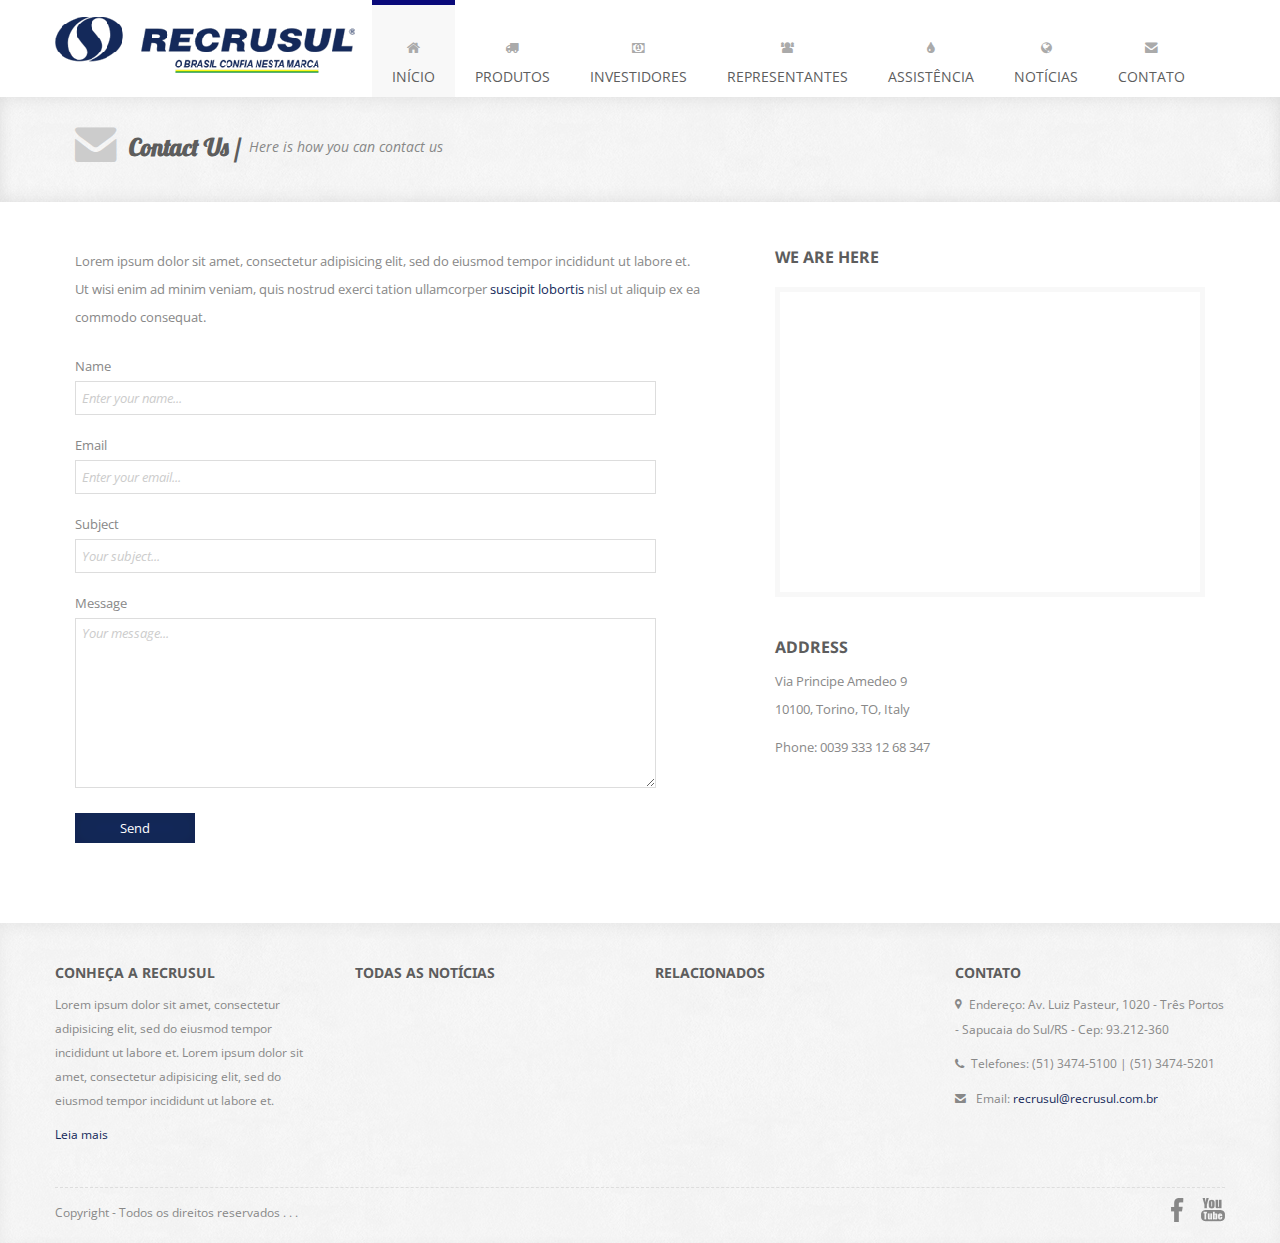
<file: contact.html>
<!DOCTYPE html>
<html lang="pt-br">
    <head>
        <meta charset="utf-8">
        <title>Recrusul | implementos rodoviários, refrigeração industrial, semirreboques frigoríficos, silos basculantes, cãmaras frigoríficas, fórmula truck</title>
        <meta name="viewport" content="width=device-width, initial-scale=1.0">
        <meta name="description" content="">
        <meta name="author" content="">

        <!-- CSS -->
        <link rel="stylesheet" href="http://fonts.googleapis.com/css?family=Open+Sans:400italic,400">
        <link rel="stylesheet" href="http://fonts.googleapis.com/css?family=Droid+Sans">
        <link rel="stylesheet" href="http://fonts.googleapis.com/css?family=Lobster">
        <link rel="stylesheet" href="assets/bootstrap/css/bootstrap.min.css">
        <link rel="stylesheet" href="assets/prettyPhoto/css/prettyPhoto.css">
        <link rel="stylesheet" href="assets/css/flexslider.css">
        <link rel="stylesheet" href="assets/css/font-awesome.css">
        <link rel="stylesheet" href="assets/css/style.css">

        <!-- HTML5 shim, for IE6-8 support of HTML5 elements -->
        <!--[if lt IE 9]>
            <script src="http://html5shim.googlecode.com/svn/trunk/html5.js"></script>
        <![endif]-->

        <!-- Favicon and touch icons -->
        <link rel="shortcut icon" href="assets/ico/ico.ico">
        <link rel="apple-touch-icon-precomposed" sizes="144x144" href="assets/ico/apple-touch-icon-144-precomposed.png">
        <link rel="apple-touch-icon-precomposed" sizes="114x114" href="assets/ico/apple-touch-icon-114-precomposed.png">
        <link rel="apple-touch-icon-precomposed" sizes="72x72" href="assets/ico/apple-touch-icon-72-precomposed.png">
        <link rel="apple-touch-icon-precomposed" href="assets/ico/apple-touch-icon-57-precomposed.png">

    </head>

    <body>

        <!-- Header -->
        <div class="container">
            <div class="header row">
                <div class="span12">
                    <div class="navbar">
                        <div class="navbar-inner">
                            <a class="btn btn-navbar" data-toggle="collapse" data-target=".nav-collapse">
                                <span class="icon-bar"></span>
                                <span class="icon-bar"></span>
                                <span class="icon-bar"></span>
                            </a>
                            <h1>
                                <a class="brand" href="index.html">Andia - a super cool design agency...</a>
                            </h1>
                            <div class="nav-collapse collapse">
                                <ul class="nav pull-right">
                                    <li class="current-page">
                                        <a href="index.html"><i class="icon-home"></i><br />Início</a>
                                    </li>
                                    <li>
                                        <a href="portfolio.html"><i class="icon-truck"></i><br />Produtos</a>
                                    </li>
                                    <li>
                                        <a href="#"><i class="icon-money"></i><br />Investidores</a>
                                    </li>
                                    <li>
                                        <a href="services.html"><i class="icon-group"></i><br />Representantes</a>
                                    </li>
                                    <li>
                                        <a href="about.html"><i class="icon-tint"></i><br />Assistência</a>
                                    </li>
                                    <li>
                                        <a href="contact.html"><i class="icon-globe"></i><br />Notícias</a>
                                    </li>
                                    <li>
                                        <a href="contact.html"><i class="icon-envelope-alt"></i><br />Contato</a>
                                    </li>
                                </ul>
                            </div>
                        </div>
                    </div>
                </div>
            </div>
        </div>

        <!-- Page Title -->
        <div class="page-title">
            <div class="container">
                <div class="row">
                    <div class="span12">
                        <i class="icon-envelope-alt page-title-icon"></i>
                        <h2>Contact Us /</h2>
                        <p>Here is how you can contact us</p>
                    </div>
                </div>
            </div>
        </div>

        <!-- Contact Us -->
        <div class="contact-us container">
            <div class="row">
                <div class="contact-form span7">
                    <p>Lorem ipsum dolor sit amet, consectetur adipisicing elit, sed do eiusmod tempor incididunt ut labore et. Ut wisi enim ad minim veniam, quis nostrud exerci tation ullamcorper <a href="">suscipit lobortis</a> nisl ut aliquip ex ea commodo consequat.</p>
                    <form method="post" action="assets/sendmail.php">
                        <label for="name" class="nameLabel">Name</label>
                          <input id="name" type="text" name="name" placeholder="Enter your name...">
                        <label for="email" class="emailLabel">Email</label>
                          <input id="email" type="text" name="email" placeholder="Enter your email...">
                        <label for="subject">Subject</label>
                          <input id="subject" type="text" name="subject" placeholder="Your subject...">
                        <label for="message" class="messageLabel">Message</label>
                          <textarea id="message" name="message" placeholder="Your message..."></textarea>
                        <button type="submit">Send</button>
                    </form>
                </div>
                <div class="contact-address span5">
                    <h4>We Are Here</h4>
                    <div class="map"></div>
                    <h4>Address</h4>
                    <p>Via Principe Amedeo 9 <br> 10100, Torino, TO, Italy</p>
                    <p>Phone: 0039 333 12 68 347</p>
                </div>
            </div>
        </div>

        <!-- Footer -->
        <footer>
            <div class="container">
                <div class="row">
                    <div class="widget span3">
                        <h4>Conheça a Recrusul</h4>
                        <p>Lorem ipsum dolor sit amet, consectetur adipisicing elit, sed do eiusmod tempor incididunt ut labore et. Lorem ipsum dolor sit amet, consectetur adipisicing elit, sed do eiusmod tempor incididunt ut labore et.</p>
                        <p><a href="#">Leia mais</a></p>
                    </div>
                    <div class="widget span3">
                        <h4>Todas as Notícias</h4>
                        <div class="show-tweets"></div>
                    </div>
                    <div class="widget span3">
                        <h4>Relacionados</h4>
                        <ul class="flickr-feed"></ul>
                    </div>
                    <div class="widget span3">
                        <h4>Contato</h4>
                        <p><i class="icon-map-marker"></i>Endereço: Av. Luiz Pasteur, 1020 - Três Portos - Sapucaia do Sul/RS - Cep: 93.212-360</p>
                        <p><i class="icon-phone"></i>Telefones: (51) 3474-5100 | (51) 3474-5201</p>
                        <!-- <p><i class="icon-user"></i> Skype: Andia_Agency</p> -->
                        <p><i class="icon-envelope-alt"></i> Email: <a href="">recrusul@recrusul.com.br</a></p>
                    </div>
                </div>
                <div class="footer-border"></div>
                <div class="row">
                    <div class="copyright span4">
                        <p>Copyright - Todos os direitos reservados . . .</p>
                    </div>
                    <div class="social span8">
                        <a class="facebook" href="https://www.facebook.com/pages/Recrusul-SA/267203586677967"></a>
<!--                         <a class="dribbble" href=""></a>
                        <a class="twitter" href=""></a> -->
                        <a class="youtube" href="http://www.youtube.com/user/Recrusul1/videos?view=0&sort=dd&live_view=500&flow=list"></a>
                    </div>
                </div>
            </div>
        </footer>

        <!-- Javascript -->
        <script src="assets/js/jquery-1.8.2.min.js"></script>
        <script src="assets/bootstrap/js/bootstrap.min.js"></script>
        <script src="assets/js/jquery.flexslider.js"></script>
        <script src="assets/js/jquery.tweet.js"></script>
        <script src="assets/js/jflickrfeed.js"></script>
        <script src="http://maps.google.com/maps/api/js?sensor=true"></script>
        <script src="assets/js/jquery.ui.map.min.js"></script>
        <script src="assets/js/jquery.quicksand.js"></script>
        <script src="assets/prettyPhoto/js/jquery.prettyPhoto.js"></script>
        <script src="assets/js/scripts.js"></script>

    </body>

</html>
</file>
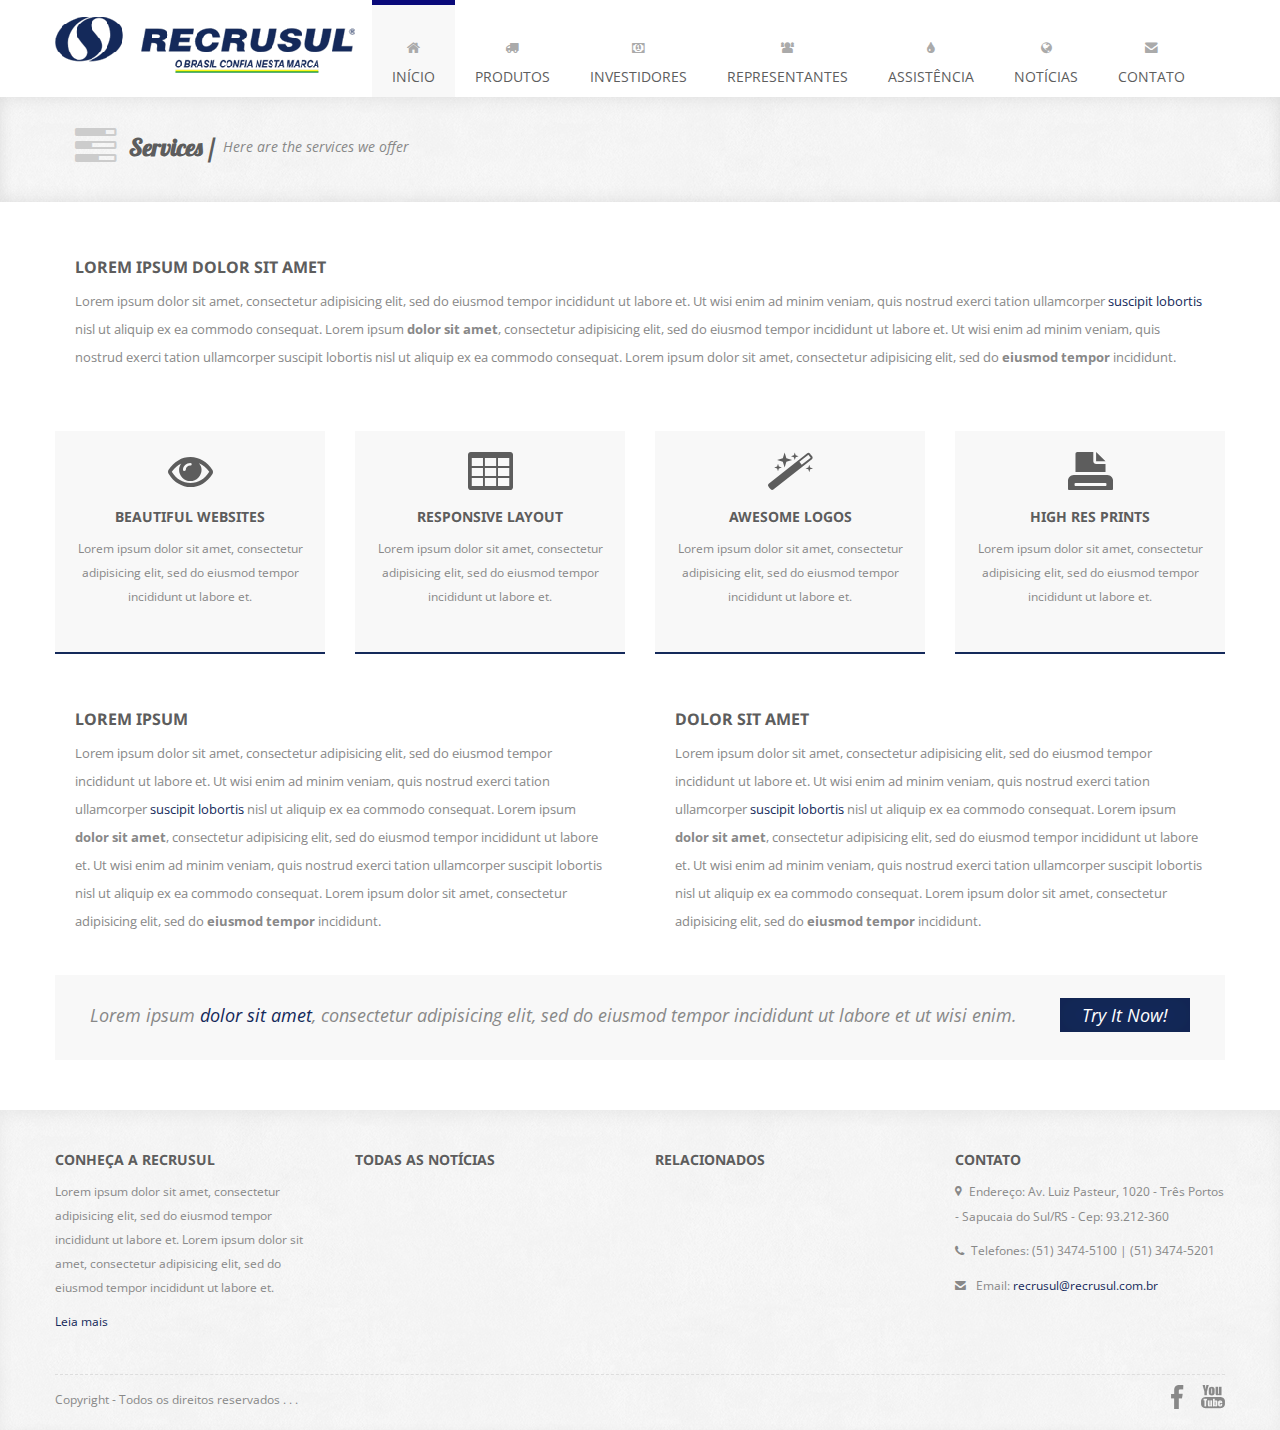
<file: services.html>
<!DOCTYPE html>
<html lang="pt-br">
    <head>
        <meta charset="utf-8">
        <title>Recrusul | implementos rodoviários, refrigeração industrial, semirreboques frigoríficos, silos basculantes, cãmaras frigoríficas, fórmula truck</title>
        <meta name="viewport" content="width=device-width, initial-scale=1.0">
        <meta name="description" content="">
        <meta name="author" content="">

        <!-- CSS -->
        <link rel="stylesheet" href="http://fonts.googleapis.com/css?family=Open+Sans:400italic,400">
        <link rel="stylesheet" href="http://fonts.googleapis.com/css?family=Droid+Sans">
        <link rel="stylesheet" href="http://fonts.googleapis.com/css?family=Lobster">
        <link rel="stylesheet" href="assets/bootstrap/css/bootstrap.min.css">
        <link rel="stylesheet" href="assets/prettyPhoto/css/prettyPhoto.css">
        <link rel="stylesheet" href="assets/css/flexslider.css">
        <link rel="stylesheet" href="assets/css/font-awesome.css">
        <link rel="stylesheet" href="assets/css/style.css">

        <!-- HTML5 shim, for IE6-8 support of HTML5 elements -->
        <!--[if lt IE 9]>
            <script src="http://html5shim.googlecode.com/svn/trunk/html5.js"></script>
        <![endif]-->

        <!-- Favicon and touch icons -->
        <link rel="shortcut icon" href="assets/ico/ico.ico">
        <link rel="apple-touch-icon-precomposed" sizes="144x144" href="assets/ico/apple-touch-icon-144-precomposed.png">
        <link rel="apple-touch-icon-precomposed" sizes="114x114" href="assets/ico/apple-touch-icon-114-precomposed.png">
        <link rel="apple-touch-icon-precomposed" sizes="72x72" href="assets/ico/apple-touch-icon-72-precomposed.png">
        <link rel="apple-touch-icon-precomposed" href="assets/ico/apple-touch-icon-57-precomposed.png">

    </head>

    <body>

        <!-- Header -->
        <div class="container">
            <div class="header row">
                <div class="span12">
                    <div class="navbar">
                        <div class="navbar-inner">
                            <a class="btn btn-navbar" data-toggle="collapse" data-target=".nav-collapse">
                                <span class="icon-bar"></span>
                                <span class="icon-bar"></span>
                                <span class="icon-bar"></span>
                            </a>
                            <h1>
                                <a class="brand" href="index.html">Recrusul</a>
                            </h1>
                            <div class="nav-collapse collapse">
                                <ul class="nav pull-right">
                                    <li class="current-page">
                                        <a href="index.html"><i class="icon-home"></i><br />Início</a>
                                    </li>
                                    <li>
                                        <a href="portfolio.html"><i class="icon-truck"></i><br />Produtos</a>
                                    </li>
                                    <li>
                                        <a href="#"><i class="icon-money"></i><br />Investidores</a>
                                    </li>
                                    <li>
                                        <a href="services.html"><i class="icon-group"></i><br />Representantes</a>
                                    </li>
                                    <li>
                                        <a href="about.html"><i class="icon-tint"></i><br />Assistência</a>
                                    </li>
                                    <li>
                                        <a href="contact.html"><i class="icon-globe"></i><br />Notícias</a>
                                    </li>
                                    <li>
                                        <a href="contact.html"><i class="icon-envelope-alt"></i><br />Contato</a>
                                    </li>
                                </ul>
                            </div>
                        </div>
                    </div>
                </div>
            </div>
        </div>

        <!-- Page Title -->
        <div class="page-title">
            <div class="container">
                <div class="row">
                    <div class="span12">
                        <i class="icon-tasks page-title-icon"></i>
                        <h2>Services /</h2>
                        <p>Here are the services we offer</p>
                    </div>
                </div>
            </div>
        </div>

        <!-- Services Full Width Text -->
        <div class="services-full-width container">
            <div class="row">
                <div class="services-full-width-text span12">
                    <h4>Lorem Ipsum Dolor Sit Amet</h4>
                    <p>Lorem ipsum dolor sit amet, consectetur adipisicing elit, sed do eiusmod tempor incididunt ut labore et. Ut wisi enim ad minim veniam, quis nostrud exerci tation ullamcorper <span class="violet">suscipit lobortis</span> nisl ut aliquip ex ea commodo consequat. Lorem ipsum <strong>dolor sit amet</strong>, consectetur adipisicing elit, sed do eiusmod tempor incididunt ut labore et. Ut wisi enim ad minim veniam, quis nostrud exerci tation ullamcorper suscipit lobortis nisl ut aliquip ex ea commodo consequat. Lorem ipsum dolor sit amet, consectetur adipisicing elit, sed do <strong>eiusmod tempor</strong> incididunt.</p>
                </div>
            </div>
        </div>

        <!-- Services -->
        <div class="what-we-do container">
            <div class="row">
                <div class="service span3">
                    <div class="icon-awesome">
                        <i class="icon-eye-open"></i>
                    </div>
                    <h4>Beautiful Websites</h4>
                    <p>Lorem ipsum dolor sit amet, consectetur adipisicing elit, sed do eiusmod tempor incididunt ut labore et.</p>
                </div>
                <div class="service span3">
                    <div class="icon-awesome">
                        <i class="icon-table"></i>
                    </div>
                    <h4>Responsive Layout</h4>
                    <p>Lorem ipsum dolor sit amet, consectetur adipisicing elit, sed do eiusmod tempor incididunt ut labore et.</p>
                </div>
                <div class="service span3">
                    <div class="icon-awesome">
                        <i class="icon-magic"></i>
                    </div>
                    <h4>Awesome Logos</h4>
                    <p>Lorem ipsum dolor sit amet, consectetur adipisicing elit, sed do eiusmod tempor incididunt ut labore et.</p>
                </div>
                <div class="service span3">
                    <div class="icon-awesome">
                        <i class="icon-print"></i>
                    </div>
                    <h4>High Res Prints</h4>
                    <p>Lorem ipsum dolor sit amet, consectetur adipisicing elit, sed do eiusmod tempor incididunt ut labore et.</p>
                </div>
            </div>
        </div>

        <!-- Services Half Width Text -->
        <div class="services-half-width container">
            <div class="row">
                <div class="services-half-width-text span6">
                    <h4>Lorem Ipsum</h4>
                    <p>Lorem ipsum dolor sit amet, consectetur adipisicing elit, sed do eiusmod tempor incididunt ut labore et. Ut wisi enim ad minim veniam, quis nostrud exerci tation ullamcorper <span class="violet">suscipit lobortis</span> nisl ut aliquip ex ea commodo consequat. Lorem ipsum <strong>dolor sit amet</strong>, consectetur adipisicing elit, sed do eiusmod tempor incididunt ut labore et. Ut wisi enim ad minim veniam, quis nostrud exerci tation ullamcorper suscipit lobortis nisl ut aliquip ex ea commodo consequat. Lorem ipsum dolor sit amet, consectetur adipisicing elit, sed do <strong>eiusmod tempor</strong> incididunt.</p>
                </div>
                <div class="services-half-width-text span6">
                    <h4>Dolor Sit Amet</h4>
                    <p>Lorem ipsum dolor sit amet, consectetur adipisicing elit, sed do eiusmod tempor incididunt ut labore et. Ut wisi enim ad minim veniam, quis nostrud exerci tation ullamcorper <span class="violet">suscipit lobortis</span> nisl ut aliquip ex ea commodo consequat. Lorem ipsum <strong>dolor sit amet</strong>, consectetur adipisicing elit, sed do eiusmod tempor incididunt ut labore et. Ut wisi enim ad minim veniam, quis nostrud exerci tation ullamcorper suscipit lobortis nisl ut aliquip ex ea commodo consequat. Lorem ipsum dolor sit amet, consectetur adipisicing elit, sed do <strong>eiusmod tempor</strong> incididunt.</p>
                </div>
            </div>
        </div>

        <!-- Call To Action -->
        <div class="call-to-action container">
            <div class="row">
                <div class="call-to-action-text span12">
                    <div class="ca-text">
                        <p>Lorem ipsum <span class="violet">dolor sit amet</span>, consectetur adipisicing elit, sed do eiusmod tempor incididunt ut labore et ut wisi enim.</p>
                    </div>
                    <div class="ca-button">
                        <a href="">Try It Now!</a>
                    </div>
                </div>
            </div>
        </div>

        <!-- Footer -->
        <footer>
            <div class="container">
                <div class="row">
                    <div class="widget span3">
                        <h4>Conheça a Recrusul</h4>
                        <p>Lorem ipsum dolor sit amet, consectetur adipisicing elit, sed do eiusmod tempor incididunt ut labore et. Lorem ipsum dolor sit amet, consectetur adipisicing elit, sed do eiusmod tempor incididunt ut labore et.</p>
                        <p><a href="#">Leia mais</a></p>
                    </div>
                    <div class="widget span3">
                        <h4>Todas as Notícias</h4>
                        <div class="show-tweets"></div>
                    </div>
                    <div class="widget span3">
                        <h4>Relacionados</h4>
                        <ul class="flickr-feed"></ul>
                    </div>
                    <div class="widget span3">
                        <h4>Contato</h4>
                        <p><i class="icon-map-marker"></i>Endereço: Av. Luiz Pasteur, 1020 - Três Portos - Sapucaia do Sul/RS - Cep: 93.212-360</p>
                        <p><i class="icon-phone"></i>Telefones: (51) 3474-5100 | (51) 3474-5201</p>
                        <!-- <p><i class="icon-user"></i> Skype: Andia_Agency</p> -->
                        <p><i class="icon-envelope-alt"></i> Email: <a href="">recrusul@recrusul.com.br</a></p>
                    </div>
                </div>
                <div class="footer-border"></div>
                <div class="row">
                    <div class="copyright span4">
                        <p>Copyright - Todos os direitos reservados . . .</p>
                    </div>
                    <div class="social span8">
                        <a class="facebook" href="https://www.facebook.com/pages/Recrusul-SA/267203586677967"></a>
<!--                         <a class="dribbble" href=""></a>
                        <a class="twitter" href=""></a> -->
                        <a class="youtube" href="http://www.youtube.com/user/Recrusul1/videos?view=0&sort=dd&live_view=500&flow=list"></a>
                    </div>
                </div>
            </div>
        </footer>

        <!-- Javascript -->
        <script src="assets/js/jquery-1.8.2.min.js"></script>
        <script src="assets/bootstrap/js/bootstrap.min.js"></script>
        <script src="assets/js/jquery.flexslider.js"></script>
        <script src="assets/js/jquery.tweet.js"></script>
        <script src="assets/js/jflickrfeed.js"></script>
        <script src="http://maps.google.com/maps/api/js?sensor=true"></script>
        <script src="assets/js/jquery.ui.map.min.js"></script>
        <script src="assets/js/jquery.quicksand.js"></script>
        <script src="assets/prettyPhoto/js/jquery.prettyPhoto.js"></script>
        <script src="assets/js/scripts.js"></script>

    </body>

</html>
</file>
<file: assets/prettyPhoto/css/prettyPhoto.css>
div.pp_default .pp_top,div.pp_default .pp_top .pp_middle,div.pp_default .pp_top .pp_left,div.pp_default .pp_top .pp_right,div.pp_default .pp_bottom,div.pp_default .pp_bottom .pp_left,div.pp_default .pp_bottom .pp_middle,div.pp_default .pp_bottom .pp_right{height:13px}
div.pp_default .pp_top .pp_left{background:url(../images/prettyPhoto/default/sprite.png) -78px -93px no-repeat}
div.pp_default .pp_top .pp_middle{background:url(../images/prettyPhoto/default/sprite_x.png) top left repeat-x}
div.pp_default .pp_top .pp_right{background:url(../images/prettyPhoto/default/sprite.png) -112px -93px no-repeat}
div.pp_default .pp_content .ppt{color:#f8f8f8}
div.pp_default .pp_content_container .pp_left{background:url(../images/prettyPhoto/default/sprite_y.png) -7px 0 repeat-y;padding-left:13px}
div.pp_default .pp_content_container .pp_right{background:url(../images/prettyPhoto/default/sprite_y.png) top right repeat-y;padding-right:13px}
div.pp_default .pp_next:hover{background:url(../images/prettyPhoto/default/sprite_next.png) center right no-repeat;cursor:pointer}
div.pp_default .pp_previous:hover{background:url(../images/prettyPhoto/default/sprite_prev.png) center left no-repeat;cursor:pointer}
div.pp_default .pp_expand{background:url(../images/prettyPhoto/default/sprite.png) 0 -29px no-repeat;cursor:pointer;width:28px;height:28px}
div.pp_default .pp_expand:hover{background:url(../images/prettyPhoto/default/sprite.png) 0 -56px no-repeat;cursor:pointer}
div.pp_default .pp_contract{background:url(../images/prettyPhoto/default/sprite.png) 0 -84px no-repeat;cursor:pointer;width:28px;height:28px}
div.pp_default .pp_contract:hover{background:url(../images/prettyPhoto/default/sprite.png) 0 -113px no-repeat;cursor:pointer}
div.pp_default .pp_close{width:30px;height:30px;background:url(../images/prettyPhoto/default/sprite.png) 2px 1px no-repeat;cursor:pointer}
div.pp_default .pp_gallery ul li a{background:url(../images/prettyPhoto/default/default_thumb.png) center center #f8f8f8;border:1px solid #aaa}
div.pp_default .pp_social{margin-top:7px}
div.pp_default .pp_gallery a.pp_arrow_previous,div.pp_default .pp_gallery a.pp_arrow_next{position:static;left:auto}
div.pp_default .pp_nav .pp_play,div.pp_default .pp_nav .pp_pause{background:url(../images/prettyPhoto/default/sprite.png) -51px 1px no-repeat;height:30px;width:30px}
div.pp_default .pp_nav .pp_pause{background-position:-51px -29px}
div.pp_default a.pp_arrow_previous,div.pp_default a.pp_arrow_next{background:url(../images/prettyPhoto/default/sprite.png) -31px -3px no-repeat;height:20px;width:20px;margin:4px 0 0}
div.pp_default a.pp_arrow_next{left:52px;background-position:-82px -3px}
div.pp_default .pp_content_container .pp_details{margin-top:5px}
div.pp_default .pp_nav{clear:none;height:30px;width:110px;position:relative}
div.pp_default .pp_nav .currentTextHolder{font-family:Georgia;font-style:italic;color:#999;font-size:11px;left:75px;line-height:25px;position:absolute;top:2px;margin:0;padding:0 0 0 10px}
div.pp_default .pp_close:hover,div.pp_default .pp_nav .pp_play:hover,div.pp_default .pp_nav .pp_pause:hover,div.pp_default .pp_arrow_next:hover,div.pp_default .pp_arrow_previous:hover{opacity:0.7}
div.pp_default .pp_description{font-size:11px;font-weight:700;line-height:14px;margin:5px 50px 5px 0}
div.pp_default .pp_bottom .pp_left{background:url(../images/prettyPhoto/default/sprite.png) -78px -127px no-repeat}
div.pp_default .pp_bottom .pp_middle{background:url(../images/prettyPhoto/default/sprite_x.png) bottom left repeat-x}
div.pp_default .pp_bottom .pp_right{background:url(../images/prettyPhoto/default/sprite.png) -112px -127px no-repeat}
div.pp_default .pp_loaderIcon{background:url(../images/prettyPhoto/default/loader.gif) center center no-repeat}
div.light_rounded .pp_top .pp_left{background:url(../images/prettyPhoto/light_rounded/sprite.png) -88px -53px no-repeat}
div.light_rounded .pp_top .pp_right{background:url(../images/prettyPhoto/light_rounded/sprite.png) -110px -53px no-repeat}
div.light_rounded .pp_next:hover{background:url(../images/prettyPhoto/light_rounded/btnNext.png) center right no-repeat;cursor:pointer}
div.light_rounded .pp_previous:hover{background:url(../images/prettyPhoto/light_rounded/btnPrevious.png) center left no-repeat;cursor:pointer}
div.light_rounded .pp_expand{background:url(../images/prettyPhoto/light_rounded/sprite.png) -31px -26px no-repeat;cursor:pointer}
div.light_rounded .pp_expand:hover{background:url(../images/prettyPhoto/light_rounded/sprite.png) -31px -47px no-repeat;cursor:pointer}
div.light_rounded .pp_contract{background:url(../images/prettyPhoto/light_rounded/sprite.png) 0 -26px no-repeat;cursor:pointer}
div.light_rounded .pp_contract:hover{background:url(../images/prettyPhoto/light_rounded/sprite.png) 0 -47px no-repeat;cursor:pointer}
div.light_rounded .pp_close{width:75px;height:22px;background:url(../images/prettyPhoto/light_rounded/sprite.png) -1px -1px no-repeat;cursor:pointer}
div.light_rounded .pp_nav .pp_play{background:url(../images/prettyPhoto/light_rounded/sprite.png) -1px -100px no-repeat;height:15px;width:14px}
div.light_rounded .pp_nav .pp_pause{background:url(../images/prettyPhoto/light_rounded/sprite.png) -24px -100px no-repeat;height:15px;width:14px}
div.light_rounded .pp_arrow_previous{background:url(../images/prettyPhoto/light_rounded/sprite.png) 0 -71px no-repeat}
div.light_rounded .pp_arrow_next{background:url(../images/prettyPhoto/light_rounded/sprite.png) -22px -71px no-repeat}
div.light_rounded .pp_bottom .pp_left{background:url(../images/prettyPhoto/light_rounded/sprite.png) -88px -80px no-repeat}
div.light_rounded .pp_bottom .pp_right{background:url(../images/prettyPhoto/light_rounded/sprite.png) -110px -80px no-repeat}
div.dark_rounded .pp_top .pp_left{background:url(../images/prettyPhoto/dark_rounded/sprite.png) -88px -53px no-repeat}
div.dark_rounded .pp_top .pp_right{background:url(../images/prettyPhoto/dark_rounded/sprite.png) -110px -53px no-repeat}
div.dark_rounded .pp_content_container .pp_left{background:url(../images/prettyPhoto/dark_rounded/contentPattern.png) top left repeat-y}
div.dark_rounded .pp_content_container .pp_right{background:url(../images/prettyPhoto/dark_rounded/contentPattern.png) top right repeat-y}
div.dark_rounded .pp_next:hover{background:url(../images/prettyPhoto/dark_rounded/btnNext.png) center right no-repeat;cursor:pointer}
div.dark_rounded .pp_previous:hover{background:url(../images/prettyPhoto/dark_rounded/btnPrevious.png) center left no-repeat;cursor:pointer}
div.dark_rounded .pp_expand{background:url(../images/prettyPhoto/dark_rounded/sprite.png) -31px -26px no-repeat;cursor:pointer}
div.dark_rounded .pp_expand:hover{background:url(../images/prettyPhoto/dark_rounded/sprite.png) -31px -47px no-repeat;cursor:pointer}
div.dark_rounded .pp_contract{background:url(../images/prettyPhoto/dark_rounded/sprite.png) 0 -26px no-repeat;cursor:pointer}
div.dark_rounded .pp_contract:hover{background:url(../images/prettyPhoto/dark_rounded/sprite.png) 0 -47px no-repeat;cursor:pointer}
div.dark_rounded .pp_close{width:75px;height:22px;background:url(../images/prettyPhoto/dark_rounded/sprite.png) -1px -1px no-repeat;cursor:pointer}
div.dark_rounded .pp_description{margin-right:85px;color:#fff}
div.dark_rounded .pp_nav .pp_play{background:url(../images/prettyPhoto/dark_rounded/sprite.png) -1px -100px no-repeat;height:15px;width:14px}
div.dark_rounded .pp_nav .pp_pause{background:url(../images/prettyPhoto/dark_rounded/sprite.png) -24px -100px no-repeat;height:15px;width:14px}
div.dark_rounded .pp_arrow_previous{background:url(../images/prettyPhoto/dark_rounded/sprite.png) 0 -71px no-repeat}
div.dark_rounded .pp_arrow_next{background:url(../images/prettyPhoto/dark_rounded/sprite.png) -22px -71px no-repeat}
div.dark_rounded .pp_bottom .pp_left{background:url(../images/prettyPhoto/dark_rounded/sprite.png) -88px -80px no-repeat}
div.dark_rounded .pp_bottom .pp_right{background:url(../images/prettyPhoto/dark_rounded/sprite.png) -110px -80px no-repeat}
div.dark_rounded .pp_loaderIcon{background:url(../images/prettyPhoto/dark_rounded/loader.gif) center center no-repeat}
div.dark_square .pp_left,div.dark_square .pp_middle,div.dark_square .pp_right,div.dark_square .pp_content{background:#000}
div.dark_square .pp_description{color:#fff;margin:0 85px 0 0}
div.dark_square .pp_loaderIcon{background:url(../images/prettyPhoto/dark_square/loader.gif) center center no-repeat}
div.dark_square .pp_expand{background:url(../images/prettyPhoto/dark_square/sprite.png) -31px -26px no-repeat;cursor:pointer}
div.dark_square .pp_expand:hover{background:url(../images/prettyPhoto/dark_square/sprite.png) -31px -47px no-repeat;cursor:pointer}
div.dark_square .pp_contract{background:url(../images/prettyPhoto/dark_square/sprite.png) 0 -26px no-repeat;cursor:pointer}
div.dark_square .pp_contract:hover{background:url(../images/prettyPhoto/dark_square/sprite.png) 0 -47px no-repeat;cursor:pointer}
div.dark_square .pp_close{width:75px;height:22px;background:url(../images/prettyPhoto/dark_square/sprite.png) -1px -1px no-repeat;cursor:pointer}
div.dark_square .pp_nav{clear:none}
div.dark_square .pp_nav .pp_play{background:url(../images/prettyPhoto/dark_square/sprite.png) -1px -100px no-repeat;height:15px;width:14px}
div.dark_square .pp_nav .pp_pause{background:url(../images/prettyPhoto/dark_square/sprite.png) -24px -100px no-repeat;height:15px;width:14px}
div.dark_square .pp_arrow_previous{background:url(../images/prettyPhoto/dark_square/sprite.png) 0 -71px no-repeat}
div.dark_square .pp_arrow_next{background:url(../images/prettyPhoto/dark_square/sprite.png) -22px -71px no-repeat}
div.dark_square .pp_next:hover{background:url(../images/prettyPhoto/dark_square/btnNext.png) center right no-repeat;cursor:pointer}
div.dark_square .pp_previous:hover{background:url(../images/prettyPhoto/dark_square/btnPrevious.png) center left no-repeat;cursor:pointer}
div.light_square .pp_expand{background:url(../images/prettyPhoto/light_square/sprite.png) -31px -26px no-repeat;cursor:pointer}
div.light_square .pp_expand:hover{background:url(../images/prettyPhoto/light_square/sprite.png) -31px -47px no-repeat;cursor:pointer}
div.light_square .pp_contract{background:url(../images/prettyPhoto/light_square/sprite.png) 0 -26px no-repeat;cursor:pointer}
div.light_square .pp_contract:hover{background:url(../images/prettyPhoto/light_square/sprite.png) 0 -47px no-repeat;cursor:pointer}
div.light_square .pp_close{width:75px;height:22px;background:url(../images/prettyPhoto/light_square/sprite.png) -1px -1px no-repeat;cursor:pointer}
div.light_square .pp_nav .pp_play{background:url(../images/prettyPhoto/light_square/sprite.png) -1px -100px no-repeat;height:15px;width:14px}
div.light_square .pp_nav .pp_pause{background:url(../images/prettyPhoto/light_square/sprite.png) -24px -100px no-repeat;height:15px;width:14px}
div.light_square .pp_arrow_previous{background:url(../images/prettyPhoto/light_square/sprite.png) 0 -71px no-repeat}
div.light_square .pp_arrow_next{background:url(../images/prettyPhoto/light_square/sprite.png) -22px -71px no-repeat}
div.light_square .pp_next:hover{background:url(../images/prettyPhoto/light_square/btnNext.png) center right no-repeat;cursor:pointer}
div.light_square .pp_previous:hover{background:url(../images/prettyPhoto/light_square/btnPrevious.png) center left no-repeat;cursor:pointer}
div.facebook .pp_top .pp_left{background:url(../images/prettyPhoto/facebook/sprite.png) -88px -53px no-repeat}
div.facebook .pp_top .pp_middle{background:url(../images/prettyPhoto/facebook/contentPatternTop.png) top left repeat-x}
div.facebook .pp_top .pp_right{background:url(../images/prettyPhoto/facebook/sprite.png) -110px -53px no-repeat}
div.facebook .pp_content_container .pp_left{background:url(../images/prettyPhoto/facebook/contentPatternLeft.png) top left repeat-y}
div.facebook .pp_content_container .pp_right{background:url(../images/prettyPhoto/facebook/contentPatternRight.png) top right repeat-y}
div.facebook .pp_expand{background:url(../images/prettyPhoto/facebook/sprite.png) -31px -26px no-repeat;cursor:pointer}
div.facebook .pp_expand:hover{background:url(../images/prettyPhoto/facebook/sprite.png) -31px -47px no-repeat;cursor:pointer}
div.facebook .pp_contract{background:url(../images/prettyPhoto/facebook/sprite.png) 0 -26px no-repeat;cursor:pointer}
div.facebook .pp_contract:hover{background:url(../images/prettyPhoto/facebook/sprite.png) 0 -47px no-repeat;cursor:pointer}
div.facebook .pp_close{width:22px;height:22px;background:url(../images/prettyPhoto/facebook/sprite.png) -1px -1px no-repeat;cursor:pointer}
div.facebook .pp_description{margin:0 37px 0 0}
div.facebook .pp_loaderIcon{background:url(../images/prettyPhoto/facebook/loader.gif) center center no-repeat}
div.facebook .pp_arrow_previous{background:url(../images/prettyPhoto/facebook/sprite.png) 0 -71px no-repeat;height:22px;margin-top:0;width:22px}
div.facebook .pp_arrow_previous.disabled{background-position:0 -96px;cursor:default}
div.facebook .pp_arrow_next{background:url(../images/prettyPhoto/facebook/sprite.png) -32px -71px no-repeat;height:22px;margin-top:0;width:22px}
div.facebook .pp_arrow_next.disabled{background-position:-32px -96px;cursor:default}
div.facebook .pp_nav{margin-top:0}
div.facebook .pp_nav p{font-size:15px;padding:0 3px 0 4px}
div.facebook .pp_nav .pp_play{background:url(../images/prettyPhoto/facebook/sprite.png) -1px -123px no-repeat;height:22px;width:22px}
div.facebook .pp_nav .pp_pause{background:url(../images/prettyPhoto/facebook/sprite.png) -32px -123px no-repeat;height:22px;width:22px}
div.facebook .pp_next:hover{background:url(../images/prettyPhoto/facebook/btnNext.png) center right no-repeat;cursor:pointer}
div.facebook .pp_previous:hover{background:url(../images/prettyPhoto/facebook/btnPrevious.png) center left no-repeat;cursor:pointer}
div.facebook .pp_bottom .pp_left{background:url(../images/prettyPhoto/facebook/sprite.png) -88px -80px no-repeat}
div.facebook .pp_bottom .pp_middle{background:url(../images/prettyPhoto/facebook/contentPatternBottom.png) top left repeat-x}
div.facebook .pp_bottom .pp_right{background:url(../images/prettyPhoto/facebook/sprite.png) -110px -80px no-repeat}
div.pp_pic_holder a:focus{outline:none}
div.pp_overlay{background:#000;display:none;left:0;position:absolute;top:0;width:100%;z-index:9500}
div.pp_pic_holder{display:none;position:absolute;width:100px;z-index:10000}
.pp_content{height:40px;min-width:40px}
* html .pp_content{width:40px}
.pp_content_container{position:relative;text-align:left;width:100%}
.pp_content_container .pp_left{padding-left:20px}
.pp_content_container .pp_right{padding-right:20px}
.pp_content_container .pp_details{float:left;margin:10px 0 2px}
.pp_description{display:none;margin:0}
.pp_social{float:left;margin:0}
.pp_social .facebook{float:left;margin-left:5px;width:55px;overflow:hidden}
.pp_social .twitter{float:left}
.pp_nav{clear:right;float:left;margin:3px 10px 0 0}
.pp_nav p{float:left;white-space:nowrap;margin:2px 4px}
.pp_nav .pp_play,.pp_nav .pp_pause{float:left;margin-right:4px;text-indent:-10000px}
a.pp_arrow_previous,a.pp_arrow_next{display:block;float:left;height:15px;margin-top:3px;overflow:hidden;text-indent:-10000px;width:14px}
.pp_hoverContainer{position:absolute;top:0;width:100%;z-index:2000}
.pp_gallery{display:none;left:50%;margin-top:-50px;position:absolute;z-index:10000}
.pp_gallery div{float:left;overflow:hidden;position:relative}
.pp_gallery ul{float:left;height:35px;position:relative;white-space:nowrap;margin:0 0 0 5px;padding:0}
.pp_gallery ul a{border:1px rgba(0,0,0,0.5) solid;display:block;float:left;height:33px;overflow:hidden}
.pp_gallery ul a img{border:0}
.pp_gallery li{display:block;float:left;margin:0 5px 0 0;padding:0}
.pp_gallery li.default a{background:url(../images/prettyPhoto/facebook/default_thumbnail.gif) 0 0 no-repeat;display:block;height:33px;width:50px}
.pp_gallery .pp_arrow_previous,.pp_gallery .pp_arrow_next{margin-top:7px!important}
a.pp_next{background:url(../images/prettyPhoto/light_rounded/btnNext.png) 10000px 10000px no-repeat;display:block;float:right;height:100%;text-indent:-10000px;width:49%}
a.pp_previous{background:url(../images/prettyPhoto/light_rounded/btnNext.png) 10000px 10000px no-repeat;display:block;float:left;height:100%;text-indent:-10000px;width:49%}
a.pp_expand,a.pp_contract{cursor:pointer;display:none;height:20px;position:absolute;right:30px;text-indent:-10000px;top:10px;width:20px;z-index:20000}
a.pp_close{position:absolute;right:0;top:0;display:block;line-height:22px;text-indent:-10000px}
.pp_loaderIcon{display:block;height:24px;left:50%;position:absolute;top:50%;width:24px;margin:-12px 0 0 -12px}
#pp_full_res{line-height:1!important}
#pp_full_res .pp_inline{text-align:left}
#pp_full_res .pp_inline p{margin:0 0 15px}
div.ppt{color:#fff;display:none;font-size:17px;z-index:9999;margin:0 0 5px 15px}
div.pp_default .pp_content,div.light_rounded .pp_content{background-color:#fff}
div.pp_default #pp_full_res .pp_inline,div.light_rounded .pp_content .ppt,div.light_rounded #pp_full_res .pp_inline,div.light_square .pp_content .ppt,div.light_square #pp_full_res .pp_inline,div.facebook .pp_content .ppt,div.facebook #pp_full_res .pp_inline{color:#000}
div.pp_default .pp_gallery ul li a:hover,div.pp_default .pp_gallery ul li.selected a,.pp_gallery ul a:hover,.pp_gallery li.selected a{border-color:#fff}
div.pp_default .pp_details,div.light_rounded .pp_details,div.dark_rounded .pp_details,div.dark_square .pp_details,div.light_square .pp_details,div.facebook .pp_details{position:relative}
div.light_rounded .pp_top .pp_middle,div.light_rounded .pp_content_container .pp_left,div.light_rounded .pp_content_container .pp_right,div.light_rounded .pp_bottom .pp_middle,div.light_square .pp_left,div.light_square .pp_middle,div.light_square .pp_right,div.light_square .pp_content,div.facebook .pp_content{background:#fff}
div.light_rounded .pp_description,div.light_square .pp_description{margin-right:85px}
div.light_rounded .pp_gallery a.pp_arrow_previous,div.light_rounded .pp_gallery a.pp_arrow_next,div.dark_rounded .pp_gallery a.pp_arrow_previous,div.dark_rounded .pp_gallery a.pp_arrow_next,div.dark_square .pp_gallery a.pp_arrow_previous,div.dark_square .pp_gallery a.pp_arrow_next,div.light_square .pp_gallery a.pp_arrow_previous,div.light_square .pp_gallery a.pp_arrow_next{margin-top:12px!important}
div.light_rounded .pp_arrow_previous.disabled,div.dark_rounded .pp_arrow_previous.disabled,div.dark_square .pp_arrow_previous.disabled,div.light_square .pp_arrow_previous.disabled{background-position:0 -87px;cursor:default}
div.light_rounded .pp_arrow_next.disabled,div.dark_rounded .pp_arrow_next.disabled,div.dark_square .pp_arrow_next.disabled,div.light_square .pp_arrow_next.disabled{background-position:-22px -87px;cursor:default}
div.light_rounded .pp_loaderIcon,div.light_square .pp_loaderIcon{background:url(../images/prettyPhoto/light_rounded/loader.gif) center center no-repeat}
div.dark_rounded .pp_top .pp_middle,div.dark_rounded .pp_content,div.dark_rounded .pp_bottom .pp_middle{background:url(../images/prettyPhoto/dark_rounded/contentPattern.png) top left repeat}
div.dark_rounded .currentTextHolder,div.dark_square .currentTextHolder{color:#c4c4c4}
div.dark_rounded #pp_full_res .pp_inline,div.dark_square #pp_full_res .pp_inline{color:#fff}
.pp_top,.pp_bottom{height:20px;position:relative}
* html .pp_top,* html .pp_bottom{padding:0 20px}
.pp_top .pp_left,.pp_bottom .pp_left{height:20px;left:0;position:absolute;width:20px}
.pp_top .pp_middle,.pp_bottom .pp_middle{height:20px;left:20px;position:absolute;right:20px}
* html .pp_top .pp_middle,* html .pp_bottom .pp_middle{left:0;position:static}
.pp_top .pp_right,.pp_bottom .pp_right{height:20px;left:auto;position:absolute;right:0;top:0;width:20px}
.pp_fade,.pp_gallery li.default a img{display:none}
</file>
<file: assets/css/style.css>
/*
 *
 * Template Name: Andia
 * Template URI: http://azmind.com
 * Description: Andia - Responsive Agency Template
 * Author: Anli Zaimi
 * Author URI: http://azmind.com
 *
 */


body {
    background: #fff;
    text-align: center;
    font-family: 'Open Sans', Helvetica, Arial, sans-serif;
    color: #888;
    font-size: 12px;
}

.violet { color: #14295A; }

a {
    color: #14295A;
    text-decoration: none;
    -o-transition: all .3s;
    -moz-transition: all .3s;
    -webkit-transition: all .3s;
    -ms-transition: all .3s;
}

a:hover { color: #888; text-decoration: none; }

strong { font-weight: bold; }


/* ----- Header ----- */

.header .navbar {
    margin-bottom: 0;
}

.header .navbar-inner {
    background: #fff;
    border: 0;
    -moz-border-radius: 0;
    -webkit-border-radius: 0;
    border-radius: 0;
    -moz-box-shadow: none;
    -webkit-box-shadow: none;
    box-shadow: none;
}

.header h1 {
    float: left;
    margin: 0;
    text-align: left;
}

.header a.brand {
    display: inline-block;
    text-indent: -9999px;
    width: 310px;
    height: 60px;
    padding: 15px 0;
    background: url(../img/logo.gif) 0 center no-repeat;
}

.header ul.nav {
    font-size: 14px;
    text-transform: uppercase;
}

.header ul.nav li a {
    padding: 30px 20px 10px 20px;
    color: #5d5d5d;
    text-shadow: none;
}

.header ul.nav li.current-page a {
    padding-top: 25px;
    border-top: 5px solid #0A0A7A;
    background: #f8f8f8;
}

.header ul.nav li a:hover {
    background: #14295A;
    color: #fff;
}

.header ul.nav li a i {
    line-height: 35px;
    color: #aaa;
}

.header ul.nav li a:hover i { color: #fff; }


/* ----- Slider ----- */

.slider {
    margin: 0 auto;
    background: #f8f8f8 url(../img/pattern.jpg) left top repeat;
    -moz-box-shadow:
        0 5px 15px 0 rgba(0,0,0,.05) inset,
        0 -5px 15px 0 rgba(0,0,0,.05) inset;
    -webkit-box-shadow:
        0 5px 15px 0 rgba(0,0,0,.05) inset,
        0 -5px 15px 0 rgba(0,0,0,.05) inset;
    box-shadow:
        0 5px 15px 0 rgba(0,0,0,.05) inset,
        0 -5px 15px 0 rgba(0,0,0,.05) inset;
}

.flexslider {
    margin-top: 45px;
    margin-bottom: 55px;
    border: 6px solid #fff;
    -moz-border-radius: 0;
    -webkit-border-radius: 0;
    border-radius: 0;
    -moz-box-shadow:
        0 5px 15px 0 rgba(0,0,0,.05),
        0 -5px 15px 0 rgba(0,0,0,.05);
    -webkit-box-shadow:
        0 5px 15px 0 rgba(0,0,0,.05),
        0 -5px 15px 0 rgba(0,0,0,.05);
    box-shadow:
        0 5px 15px 0 rgba(0,0,0,.05),
        0 -5px 15px 0 rgba(0,0,0,.05);
}

.flex-caption {
    position: absolute;
    bottom: 20px;
    max-width: 920px;
    padding: 10px 20px;
    margin: 0;
    background: #1d1d1d; /* browsers that don't support rgba */
    background: rgba(0, 0, 0, .7);
    font-size: 14px;
    line-height: 24px;
    color: #eaeaea;
    text-align: left;
    font-style: italic;
}


/* ----- Presentation ----- */

.presentation {
    margin-top: 30px;
}

.presentation h2 {
    font-family: 'Lobster', cursive;
    font-size: 30px;
    color: #5d5d5d;
}

.presentation p {
    font-size: 18px;
    font-style: italic;
}


/* ----- What we do ----- */

.what-we-do {
    margin-top: 50px;
}

.what-we-do .service {
    padding-bottom: 23px;
    background: #f8f8f8;
    border-bottom: 2px solid #14295A;
}

.what-we-do .service:hover {
    box-shadow:
        0 5px 15px 0 rgba(0,0,0,.05),
        0 1px 25px 0 rgba(0,0,0,.05) inset,
        0 -1px 25px 0 rgba(0,0,0,.05) inset;
    -o-transition: all .5s;
    -moz-transition: all .5s;
    -webkit-transition: all .5s;
    -ms-transition: all .5s;
}

.what-we-do .service .icon-awesome {
    margin-top: 15px;
    font-size: 50px;
    line-height: 50px;
    color: #5d5d5d;
}

.what-we-do .service h4 {
    margin-top: 5px;
    font-family: 'Droid Sans', Helvetica, Arial, sans-serif;
    font-size: 14px;
    color: #5d5d5d;
    text-transform: uppercase;
    text-shadow: 0 1px 0 rgba(255,255,255,.7);
}

.what-we-do .service p {
    padding-bottom: 10px;
    line-height: 24px;
}

.what-we-do .service a {
    padding: 5px 22px;
    background: #14295A;
    color: #fff;
    font-style: italic;
    text-decoration: none;
    -moz-box-shadow:
        0 1px 25px 0 rgba(0,0,0,.05) inset,
        0 -1px 25px 0 rgba(0,0,0,.05) inset;
    -webkit-box-shadow:
        0 1px 25px 0 rgba(0,0,0,.05) inset,
        0 -1px 25px 0 rgba(0,0,0,.05) inset;
    box-shadow:
        0 1px 25px 0 rgba(0,0,0,.05) inset,
        0 -1px 25px 0 rgba(0,0,0,.05) inset;
}

.what-we-do .service a:hover {
    -moz-box-shadow: none;
    -webkit-box-shadow: none;
    box-shadow: none;
}

.what-we-do .service a:active {
    -moz-box-shadow:
        0 5px 10px 0 rgba(0,0,0,.15) inset,
        0 -1px 25px 0 rgba(0,0,0,.05) inset;
    -webkit-box-shadow:
        0 5px 10px 0 rgba(0,0,0,.15) inset,
        0 -1px 25px 0 rgba(0,0,0,.05) inset;
    box-shadow:
        0 5px 10px 0 rgba(0,0,0,.15) inset,
        0 -1px 25px 0 rgba(0,0,0,.05) inset;
}


/* ----- Portfolio ----- */

.portfolio {
    margin-top: 50px;
}

.portfolio-title {
    background: url(../img/line.png) left center repeat-x;
}

.portfolio-title h3 {
    width: 220px;
    margin: 0 auto;
    background: #fff;
    font-family: 'Lobster', cursive;
    font-size: 24px;
    color: #5d5d5d;
}

.portfolio .work {
    margin-top: 40px;
    padding-bottom: 20px;
    background: #f8f8f8;
    border-bottom: 2px solid #14295A;
}

.portfolio .work:hover img {
    opacity: 0.7;
    -o-transition: all .3s;
    -moz-transition: all .3s;
    -webkit-transition: all .3s;
    -ms-transition: all .3s;
}

.portfolio .work:hover {
    box-shadow:
        0 5px 15px 0 rgba(0,0,0,.05),
        0 1px 25px 0 rgba(0,0,0,.05) inset,
        0 -1px 25px 0 rgba(0,0,0,.05) inset;
    -o-transition: all .5s;
    -moz-transition: all .5s;
    -webkit-transition: all .5s;
    -ms-transition: all .5s;
}

.portfolio .work .icon-awesome {
    margin-top: 15px;
    font-size: 22px;
    line-height: 22px;
}

.portfolio .work .icon-awesome a {
    display: inline-block;
    padding: 5px 9px;
    background: #14295A; 
    color: #fff;
    -moz-border-radius: 19px;
    -webkit-border-radius: 19px;
    border-radius: 19px;
    -moz-box-shadow:
        0 1px 25px 0 rgba(0,0,0,.05) inset,
        0 -1px 25px 0 rgba(0,0,0,.05) inset;
    -webkit-box-shadow:
        0 1px 25px 0 rgba(0,0,0,.05) inset,
        0 -1px 25px 0 rgba(0,0,0,.05) inset;
    box-shadow:
        0 1px 25px 0 rgba(0,0,0,.05) inset,
        0 -1px 25px 0 rgba(0,0,0,.05) inset;
}

.portfolio .work .icon-awesome a:hover {
    background: #5d5d5d;
    -moz-box-shadow: none;
    -webkit-box-shadow: none;
    box-shadow: none;
}

.portfolio .work .icon-awesome a:active {
    -moz-box-shadow:
        0 5px 10px 0 rgba(0,0,0,.15) inset,
        0 -1px 25px 0 rgba(0,0,0,.05) inset;
    -webkit-box-shadow:
        0 5px 10px 0 rgba(0,0,0,.15) inset,
        0 -1px 25px 0 rgba(0,0,0,.05) inset;
    box-shadow:
        0 5px 10px 0 rgba(0,0,0,.15) inset,
        0 -1px 25px 0 rgba(0,0,0,.05) inset;
}

.portfolio .work h4 {
    margin-top: 20px;
    font-family: 'Droid Sans', Helvetica, Arial, sans-serif;
    font-size: 14px;
    color: #5d5d5d;
    text-transform: uppercase;
    text-shadow: 0 1px 0 rgba(255,255,255,.7);
}

.portfolio .work p {
    line-height: 24px;
    font-style: italic;
}


/* ----- Testimonials ----- */

.testimonials {
    margin-top: 50px;
    padding-bottom: 50px;
}

.testimonials-title {
    background: url(../img/line.png) left center repeat-x;
}

.testimonials-title h3 {
    width: 180px;
    margin: 0 auto;
    background: #fff;
    font-family: 'Lobster', cursive;
    font-size: 24px;
    color: #5d5d5d;
}

.testimonial-list {
    margin-top: 30px;
    text-align: left;
}

.testimonial-list img {
    float: left;
    margin: 10px 0 0 60px;
    border: 3px solid #eaeaea;
}

.testimonial-list p {
    padding: 0 60px 0 150px;
    font-size: 14px;
    line-height: 30px;
    font-style: italic;
}

.testimonial-list .nav-tabs {
    width: 200px;
    float: right;
    border: 0;
}

.testimonial-list .nav-tabs li {
    margin-right: 6px;
}

.testimonial-list .nav-tabs li a {
    width: 12px;
    height: 12px;
    padding: 0;
    background: #eaeaea;
    border: 0;
    -moz-border-radius: 0;
    -webkit-border-radius: 0;
    border-radius: 0;
}

.testimonial-list .nav-tabs li a:hover { border: 0; background: #ddd; }
.testimonial-list .nav-tabs li.active a { background: #14295A; }


/* ----- Footer ----- */

footer {
    margin: 0 auto;
    padding-bottom: 10px;
    background: #f8f8f8 url(../img/pattern.jpg) left top repeat;
    -moz-box-shadow: 0 5px 15px 0 rgba(0,0,0,.05) inset;
    -webkit-box-shadow: 0 5px 15px 0 rgba(0,0,0,.05) inset;
    box-shadow: 0 5px 15px 0 rgba(0,0,0,.05) inset;
}

footer .widget {
    margin-top: 20px;
    text-align: left;
}

footer .widget h4 {
    margin-top: 20px;
    font-family: 'Droid Sans', Helvetica, Arial, sans-serif;
    font-size: 14px;
    color: #5d5d5d;
    text-transform: uppercase;
    text-shadow: 0 1px 0 rgba(255,255,255,.7);
}

footer .widget p {
    line-height: 24px;
}

footer .widget i {
    padding-right: 7px;
}

/* Twitter feed */
.show-tweets {
    margin: 0;
    overflow-y: hidden;
}

.tweet_list {
    height: 10em;
    margin: 0;
    padding: 0;
    overflow-y: hidden;
    list-style: none;
}
	
.tweet_list li {
    height: 100%;
    overflow-y: auto;
    overflow-x: hidden;
    list-style-type: none;
    line-height: 24px;
}
		
.tweet_list .tweet_avatar {
    float: left;
}
		
.tweet_list .tweet_avatar img {
    vertical-align: middle;
}

/* Flickr feed */
.flickr-feed {
    margin: 16px 0 0 0;
    overflow: hidden
}

.flickr-feed li {
    float: left;
    padding: 0 4px 4px 0;
    list-style: none;
}

.flickr-feed li img {
    width: 50px;
    border: 2px solid #eaeaea;
}

.flickr-feed a:hover {
    opacity: 0.7;
}


footer .footer-border {
    margin-top: 30px;
    border-top: 1px dashed #ddd;
}

footer .copyright {
    margin-top: 15px;
    text-align: left;
}

footer .social {
    margin-top: 10px;
    text-align: right;
}

footer .social a { display: inline-block; width: 24px; height: 24px; margin: 0 0 0 8px; vertical-align: middle; }

footer .social a.twitter { background: url(../img/social-icons/twitter.png) left bottom no-repeat; }
footer .social a.dribbble { background: url(../img/social-icons/dribbble.png) left bottom no-repeat; }
footer .social a.rss { background: url(../img/social-icons/rss.png) left bottom no-repeat; }
footer .social a.pinterest { background: url(../img/social-icons/pinterest.png) left bottom no-repeat; }
footer .social a.flickr { background: url(../img/social-icons/flickr.png) left bottom no-repeat; }
footer .social a.forrst { background: url(../img/social-icons/forrst.png) left bottom no-repeat; }
footer .social a.vimeo { background: url(../img/social-icons/vimeo.png) left bottom no-repeat; }
footer .social a.linkedin { background: url(../img/social-icons/linkedin.png) left bottom no-repeat; }
footer .social a.facebook { background: url(../img/social-icons/facebook.png) left bottom no-repeat; }
footer .social a.email { background: url(../img/social-icons/email.png) left bottom no-repeat; }
footer .social a.github { background: url(../img/social-icons/github.png) left bottom no-repeat; }
footer .social a.behance { background: url(../img/social-icons/behance.png) left bottom no-repeat; }
footer .social a.googleplus { background: url(../img/social-icons/googleplus.png) left bottom no-repeat; }
footer .social a.youtube { background: url(../img/social-icons/youtube.png) left bottom no-repeat; }
footer .social a.skype { background: url(../img/social-icons/skype.png) left bottom no-repeat; }
footer .social a.tumblr { background: url(../img/social-icons/tumblr.png) left bottom no-repeat; }

footer .social a:hover { background-position: left top; }


/* ----- Page title ----- */

.page-title {
    margin: 0 auto;
    padding: 30px 0 35px 0;
    background: #f8f8f8 url(../img/pattern.jpg) left top repeat;
    -moz-box-shadow:
        0 5px 15px 0 rgba(0,0,0,.05) inset,
        0 -5px 15px 0 rgba(0,0,0,.05) inset;
    -webkit-box-shadow:
        0 5px 15px 0 rgba(0,0,0,.05) inset,
        0 -5px 15px 0 rgba(0,0,0,.05) inset;
    box-shadow:
        0 5px 15px 0 rgba(0,0,0,.05) inset,
        0 -5px 15px 0 rgba(0,0,0,.05) inset;
    text-align: left;
}

.page-title h2 {
    display: inline;
    margin-left: 10px;
    font-family: 'Lobster', cursive;
    font-size: 24px;
    color: #5d5d5d;
    text-shadow: 0 1px 0 rgba(255, 255, 255, .7);
    vertical-align: middle;
}

.page-title p {
    display: inline;
    margin-left: 5px;
    font-size: 14px;
    font-style: italic;
    vertical-align: middle;
}

.page-title-icon {
    margin-left: 20px;
    font-size: 46px;
    color: #ccc;
    vertical-align: middle;
}


/********** ----- ABOUT PAGE ----- **********/

/* ----- About us text ----- */

.about-us {
    margin-top: 20px;
}

.about-us-text {
    padding: 10px 0;
    text-align: left;
}

.about-us-text h4 {
    margin-top: 25px;
    padding: 0 20px;
    font-family: 'Droid Sans', Helvetica, Arial, sans-serif;
    font-size: 16px;
    color: #5d5d5d;
    text-transform: uppercase;
    text-shadow: 0 1px 0 rgba(255,255,255,.7);
}

.about-us-text p {
    padding: 0 20px;
    line-height: 28px;
    font-size: 13px;
}

/* ----- Meet our team ----- */

.team {
    margin-top: 30px;
}

.team-title {
    background: url(../img/line.png) left center repeat-x;
}

.team-title h3 {
    width: 220px;
    margin: 0 auto;
    background: #fff;
    font-family: 'Lobster', cursive;
    font-size: 24px;
    color: #5d5d5d;
}

.team-text {
    margin-top: 40px;
    padding-bottom: 20px;
    background: #f8f8f8;
    border-bottom: 2px solid #14295A;
}

.team-text:hover img {
    opacity: 0.7;
    -o-transition: all .3s;
    -moz-transition: all .3s;
    -webkit-transition: all .3s;
    -ms-transition: all .3s;
}

.team-text:hover {
    box-shadow:
        0 5px 15px 0 rgba(0,0,0,.05),
        0 1px 25px 0 rgba(0,0,0,.05) inset,
        0 -1px 25px 0 rgba(0,0,0,.05) inset;
    -o-transition: all .5s;
    -moz-transition: all .5s;
    -webkit-transition: all .5s;
    -ms-transition: all .5s;
}

.team-text .social-links {
    margin-top: 15px;
}

.team-text .social-links a { display: inline-block; width: 24px; height: 24px; margin: 0 4px; vertical-align: middle; }

.team-text .social-links a.twitter { background: url(../img/social-icons/twitter.png) left top no-repeat; }
.team-text .social-links a.dribbble { background: url(../img/social-icons/dribbble.png) left top no-repeat; }
.team-text .social-links a.pinterest { background: url(../img/social-icons/pinterest.png) left top no-repeat; }
.team-text .social-links a.flickr { background: url(../img/social-icons/flickr.png) left top no-repeat; }
.team-text .social-links a.forrst { background: url(../img/social-icons/forrst.png) left top no-repeat; }
.team-text .social-links a.vimeo { background: url(../img/social-icons/vimeo.png) left top no-repeat; }
.team-text .social-links a.linkedin { background: url(../img/social-icons/linkedin.png) left top no-repeat; }
.team-text .social-links a.facebook { background: url(../img/social-icons/facebook.png) left top no-repeat; }
.team-text .social-links a.email { background: url(../img/social-icons/email.png) left top no-repeat; }
.team-text .social-links a.behance { background: url(../img/social-icons/behance.png) left top no-repeat; }
.team-text .social-links a.googleplus { background: url(../img/social-icons/googleplus.png) left top no-repeat; }
.team-text .social-links a.youtube { background: url(../img/social-icons/youtube.png) left top no-repeat; }
.team-text .social-links a.skype { background: url(../img/social-icons/skype.png) left top no-repeat; }
.team-text .social-links a.tumblr { background: url(../img/social-icons/tumblr.png) left top no-repeat; }

.team-text .social-links a:hover { background-position: left bottom; }

.team-text h4 {
    margin-top: 20px;
    font-family: 'Droid Sans', Helvetica, Arial, sans-serif;
    font-size: 14px;
    color: #5d5d5d;
    text-transform: uppercase;
    text-shadow: 0 1px 0 rgba(255,255,255,.7);
}

.team-text p {
    line-height: 24px;
    font-style: italic;
}


/********** ----- CONTACT PAGE ----- **********/

/* ----- Form ----- */

.contact-us {
    margin-top: 20px;
    padding-bottom: 50px;
    text-align: left;
}

.contact-us h4 {
    margin-top: 25px;
    padding: 0 20px;
    font-family: 'Droid Sans', Helvetica, Arial, sans-serif;
    font-size: 16px;
    color: #5d5d5d;
    text-transform: uppercase;
    text-shadow: 0 1px 0 rgba(255,255,255,.7);
}

.contact-us p {
    padding: 0 20px;
    line-height: 28px;
    font-size: 13px;
}

.contact-form {
    padding: 10px 0;
}

.contact-form p {
    margin-top: 15px;
}

.contact-us form {
    margin-top: 25px;
    padding: 0 20px;
}

.contact-us form input, .contact-us form textarea {
    width: 90%;
    height: 24px;
    border: 1px solid #ddd;
    -moz-border-radius: 0;
    -webkit-border-radius: 0;
    border-radius: 0;
    -moz-box-shadow: none;
    -webkit-box-shadow: none;
    box-shadow: none;
    font-family: 'Open Sans', Helvetica, Arial, sans-serif;
    color: #888;
    font-size: 13px;
    font-style: italic;
}

.contact-us form input:focus, .contact-us form textarea:focus {
    border: 1px solid #bbb;
    -moz-box-shadow: none;
    -webkit-box-shadow: none;
    box-shadow: none;
}

.contact-us form textarea {
    height: 160px;
}

.contact-us form button {
    width: 120px;
    height: 30px;
    margin-top: 15px;
    background: #14295A;
    border: 0;
    font-family: 'Open Sans', Helvetica, Arial, sans-serif;
    font-size: 13px;
    color: #fff;
    -moz-box-shadow:
        0 1px 25px 0 rgba(0,0,0,.05) inset,
        0 -1px 25px 0 rgba(0,0,0,.05) inset;
    -webkit-box-shadow:
        0 1px 25px 0 rgba(0,0,0,.05) inset,
        0 -1px 25px 0 rgba(0,0,0,.05) inset;
    box-shadow:
        0 1px 25px 0 rgba(0,0,0,.05) inset,
        0 -1px 25px 0 rgba(0,0,0,.05) inset;
    -o-transition: all .3s;
    -moz-transition: all .3s;
    -webkit-transition: all .3s;
    -ms-transition: all .3s;
}

.contact-us form button:hover {
    -moz-box-shadow: none;
    -webkit-box-shadow: none;
    box-shadow: none;
}

.contact-us form button:active {
    -moz-box-shadow:
        0 5px 10px 0 rgba(0,0,0,.15) inset,
        0 -1px 25px 0 rgba(0,0,0,.05) inset;
    -webkit-box-shadow:
        0 5px 10px 0 rgba(0,0,0,.15) inset,
        0 -1px 25px 0 rgba(0,0,0,.05) inset;
    box-shadow:
        0 5px 10px 0 rgba(0,0,0,.15) inset,
        0 -1px 25px 0 rgba(0,0,0,.05) inset;
}

.contact-us form label {
    margin-top: 10px;
    font-size: 13px;
}

.contact-us form input:-moz-placeholder, .contact-us form textarea:-moz-placeholder { color: #ccc; }
.contact-us form input:-ms-input-placeholder, .contact-us form textarea:-ms-input-placeholder { color: #ccc; }
.contact-us form input::-webkit-input-placeholder, .contact-us form textarea::-webkit-input-placeholder { color: #ccc; }

/* ----- Google maps ----- */

.map {
    margin: 20px 20px 40px 20px;
    height: 300px;
    border: 5px solid #f8f8f8;
}


/********** ----- SERVICES PAGE ----- **********/

/* ----- Services full width text ----- */

.services-full-width {
    margin-top: 20px;
}

.services-full-width-text {
    padding: 10px 0 0 0;
    text-align: left;
}

.services-full-width-text h4 {
    margin-top: 25px;
    padding: 0 20px;
    font-family: 'Droid Sans', Helvetica, Arial, sans-serif;
    font-size: 16px;
    color: #5d5d5d;
    text-transform: uppercase;
    text-shadow: 0 1px 0 rgba(255,255,255,.7);
}

.services-full-width-text p {
    padding: 0 20px;
    line-height: 28px;
    font-size: 13px;
}

/* ----- Services half width text ----- */

.services-half-width {
    margin-top: 20px;
}

.services-half-width-text {
    padding: 10px 0;
    text-align: left;
}

.services-half-width-text h4 {
    margin-top: 25px;
    padding: 0 20px;
    font-family: 'Droid Sans', Helvetica, Arial, sans-serif;
    font-size: 16px;
    color: #5d5d5d;
    text-transform: uppercase;
    text-shadow: 0 1px 0 rgba(255,255,255,.7);
}

.services-half-width-text p {
    padding: 0 20px;
    line-height: 28px;
    font-size: 13px;
}

/* ----- Call to action ----- */

.call-to-action {
    margin-top: 20px;
    padding-bottom: 50px;
}

.call-to-action-text {
    padding: 25px 0 20px 0;
    text-align: left;
    background: #f8f8f8;
    overflow: hidden;
}

.call-to-action-text:hover {
    box-shadow:
        0 3px 10px 0 rgba(0,0,0,.05),
        0 1px 25px 0 rgba(0,0,0,.05) inset,
        0 -1px 25px 0 rgba(0,0,0,.05) inset;
    -o-transition: all .5s;
    -moz-transition: all .5s;
    -webkit-transition: all .5s;
    -ms-transition: all .5s;
}

.call-to-action-text .ca-text, .call-to-action-text .ca-button {
    float: left;
    padding: 0 0 0 35px;
    line-height: 30px;
    font-size: 18px;
    font-style: italic;
}

.call-to-action-text .ca-button {
    float: right;
    padding: 0 35px 0 0;
}

.call-to-action-text .ca-button a {
    padding: 5px 22px;
    background: #14295A;
    color: #fff;
    text-decoration: none;
    -moz-box-shadow:
        0 1px 25px 0 rgba(0,0,0,.05) inset,
        0 -1px 25px 0 rgba(0,0,0,.05) inset;
    -webkit-box-shadow:
        0 1px 25px 0 rgba(0,0,0,.05) inset,
        0 -1px 25px 0 rgba(0,0,0,.05) inset;
    box-shadow:
        0 1px 25px 0 rgba(0,0,0,.05) inset,
        0 -1px 25px 0 rgba(0,0,0,.05) inset;
}

.call-to-action-text .ca-button a:hover {
    -moz-box-shadow: none;
    -webkit-box-shadow: none;
    box-shadow: none;
}

.call-to-action-text .ca-button a:active {
    -moz-box-shadow:
        0 5px 10px 0 rgba(0,0,0,.15) inset,
        0 -1px 25px 0 rgba(0,0,0,.05) inset;
    -webkit-box-shadow:
        0 5px 10px 0 rgba(0,0,0,.15) inset,
        0 -1px 25px 0 rgba(0,0,0,.05) inset;
    box-shadow:
        0 5px 10px 0 rgba(0,0,0,.15) inset,
        0 -1px 25px 0 rgba(0,0,0,.05) inset;
}


/********** ----- PORTFOLIO PAGE ----- **********/

.portfolio-page {
    margin-top: 20px;
    padding-bottom: 50px;
}

.portfolio-page h4.filter-portfolio {
    margin-top: 35px;
    padding: 0 20px;
    font-family: 'Droid Sans', Helvetica, Arial, sans-serif;
    font-size: 16px;
    color: #5d5d5d;
    text-align: left;
    text-transform: uppercase;
    text-shadow: 0 1px 0 rgba(255,255,255,.7);
}

ul.portfolio-img {
    margin: 0;
    overflow: hidden;
}

ul.portfolio-img li {
    list-style: none;
}

.filter-portfolio a { color: #5d5d5d; text-decoration: none; }
.filter-portfolio a:hover { color: #14295A; text-decoration: none; }

.filter-portfolio a#active-imgs { color: #14295A; }
.filter-portfolio a#active-imgs:hover { color: #5d5d5d; }




/* ----- Media queries ----- */

@media (min-width: 980px) and (max-width: 1200px) {

    .flex-caption {
        max-width: 700px;
    }

    .what-we-do .service p, .portfolio .work p {
        padding-left: 10px;
        padding-right: 10px;
    }

    .call-to-action-text {
        padding-bottom: 30px;
    }

    .call-to-action-text .ca-text {
        padding: 0 35px;
    }

    .call-to-action-text .ca-button {
        margin-top: 10px;
    }

}

@media (min-width: 768px) and (max-width: 979px) {

    .header ul.nav li a {
        padding: 15px 20px 15px 20px;
        font-weight: normal;
        text-align: left;
        -moz-border-radius: 0;
        -webkit-border-radius: 0;
        border-radius: 0;
    }

    .header ul.nav li.current-page a {
        padding-top: 15px;
    }

    .header ul.nav li a i, .header ul.nav li a br {
        display: none;
    }

    .flex-caption {
        max-width: 500px;
    }

    .what-we-do .service p, .portfolio .work p {
        padding-left: 10px;
        padding-right: 10px;
    }

    .call-to-action-text {
        padding-bottom: 30px;
    }

    .call-to-action-text .ca-text {
        padding: 0 35px;
    }

    .call-to-action-text .ca-button {
        margin-top: 10px;
    }

}

@media (max-width: 767px) {

    body {
        padding-left: 0;
        padding-right: 0;
    }

    .slider, .what-we-do, .portfolio {
        padding: 0 20px;
    }

    .what-we-do {
        margin-top: 30px;
    }

    .header ul.nav li a {
        padding: 15px 20px 15px 20px;
        font-weight: normal;
        text-align: left;
        -moz-border-radius: 0;
        -webkit-border-radius: 0;
        border-radius: 0;
    }

    .header ul.nav li.current-page a {
        padding-top: 15px;
    }

    .header ul.nav li a i, .header ul.nav li a br {
        display: none;
    }

    .flex-caption {
        display: none;
    }

    .presentation, footer, .testimonials {
        padding-left: 20px;
        padding-right: 20px;
    }

    .presentation p {
        line-height: 30px;
    }

    .what-we-do .service p, .portfolio .work p {
        padding-left: 10px;
        padding-right: 10px;
    }

    .what-we-do .service .icon-awesome {
        padding-top: 10px;
    }

    .page-title p {
        display: block;
        margin-top: 10px;
        margin-left: 20px;
    }

    .call-to-action-text {
        padding-bottom: 30px;
    }

    .call-to-action-text .ca-text {
        padding: 0 35px;
    }

    .call-to-action-text .ca-button {
        margin-top: 10px;
    }

    .portfolio-page {
        padding-bottom: 50px;
    }

    .tweet_list {
        height: 6em;
    }

}

@media (max-width: 480px) {

    .tweet_list {
        height: 10em;
    }

}
</file>
